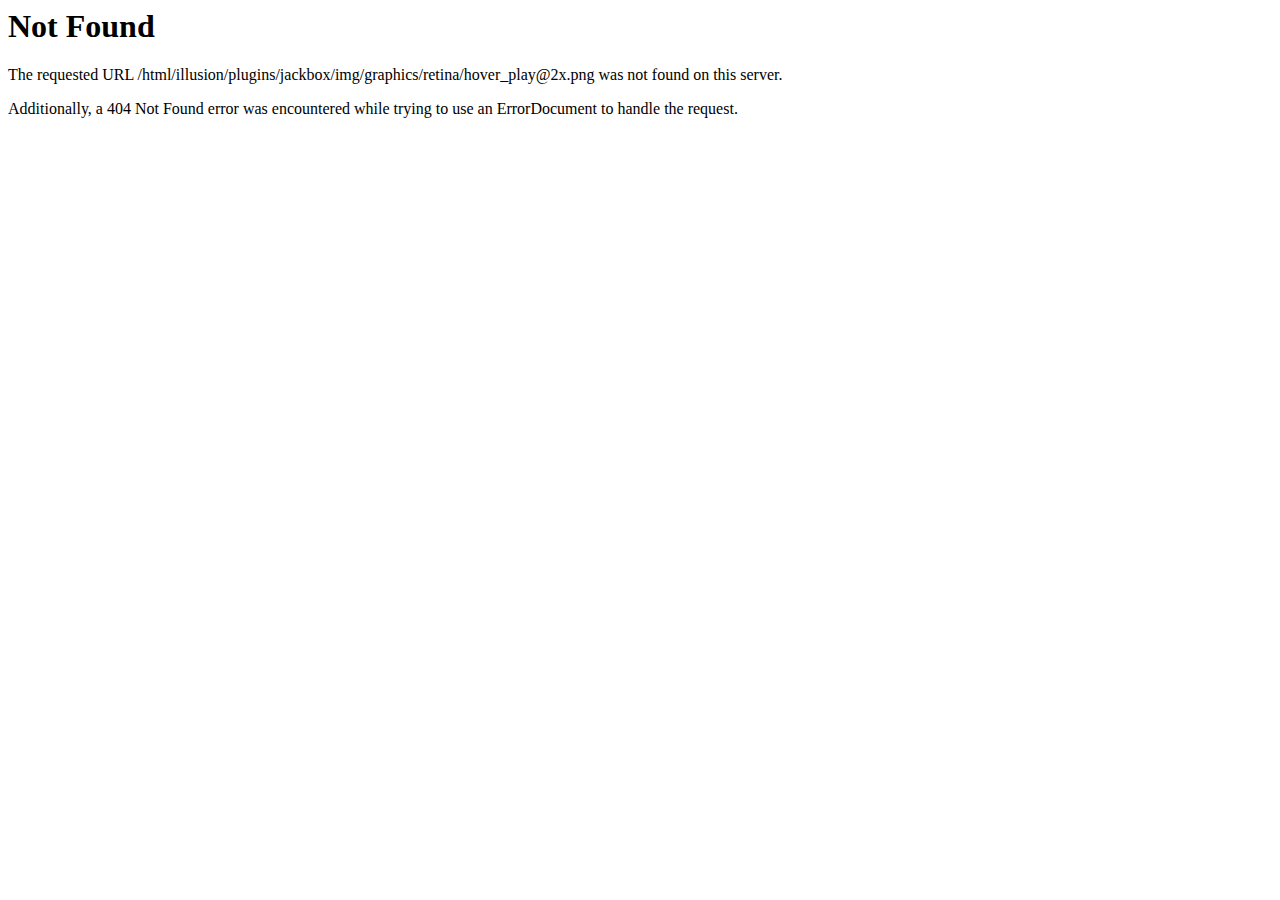
<file: plugins/jackbox/img/graphics/retina/hover_play@2x.html>
<!DOCTYPE HTML PUBLIC "-//IETF//DTD HTML 2.0//EN">
<html>
<!-- Mirrored from ireplic.ru/plugins/jackbox/img/graphics/retina/hover_play%402x.html by HTTrack Website Copier/3.x [XR&CO'2014], Sun, 18 Dec 2016 13:40:58 GMT -->
<head>
<title>404 Not Found</title>
</head><body>
<h1>Not Found</h1>
<p>The requested URL /html/illusion/plugins/jackbox/img/graphics/retina/hover_play@2x.png was not found on this server.</p>
<p>Additionally, a 404 Not Found
error was encountered while trying to use an ErrorDocument to handle the request.</p>
</body>
<!-- Mirrored from ireplic.ru/plugins/jackbox/img/graphics/retina/hover_play%402x.html by HTTrack Website Copier/3.x [XR&CO'2014], Sun, 18 Dec 2016 13:40:58 GMT -->
</html>
</file>
